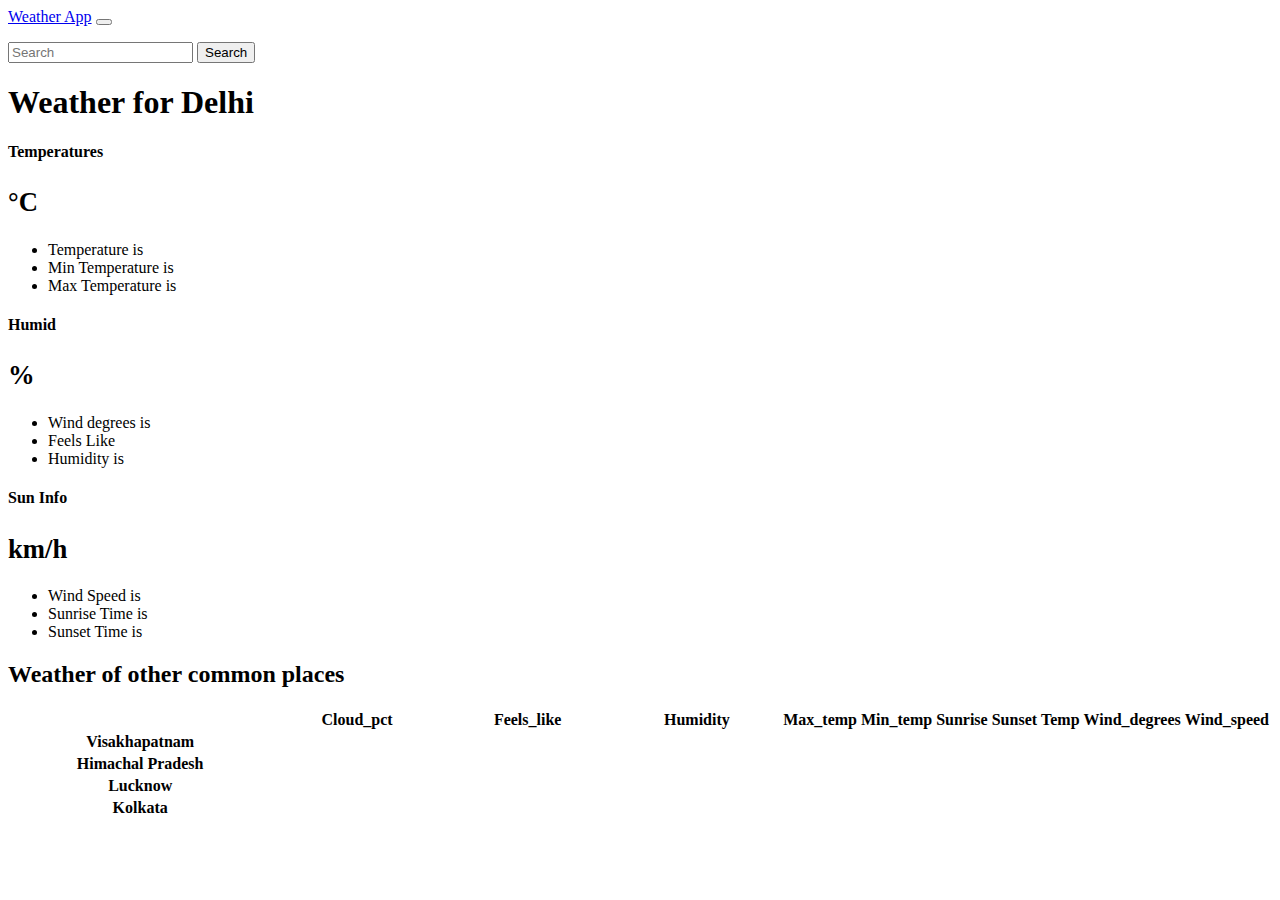
<file: Weather App/index.html>
<!doctype html>
<html lang="en">
  <head>
    <meta charset="utf-8">
    <meta name="viewport" content="width=device-width, initial-scale=1">
    <title>Weather App</title>
    <link href="https://cdn.jsdelivr.net/npm/bootstrap@5.3.2/dist/css/bootstrap.min.css" rel="stylesheet" integrity="sha384-T3c6CoIi6uLrA9TneNEoa7RxnatzjcDSCmG1MXxSR1GAsXEV/Dwwykc2MPK8M2HN" crossorigin="anonymous">
  </head>
  <body>
    <nav class="navbar navbar-expand-lg bg-body-tertiary">
      <div class="container-fluid">
        <a class="navbar-brand" href="#">Weather App</a>
        <button class="navbar-toggler" type="button" data-bs-toggle="collapse" data-bs-target="#navbarSupportedContent" aria-controls="navbarSupportedContent" aria-expanded="false" aria-label="Toggle navigation">
          <span class="navbar-toggler-icon"></span>
        </button>
        <div class="collapse navbar-collapse" id="navbarSupportedContent">
          <ul class="navbar-nav me-auto mb-2 mb-lg-0">
            
          </ul>
          <form class="d-flex" role="search">
            <input id="city" class="form-control me-2" type="search" placeholder="Search" aria-label="Search">
            <button class="btn btn-outline-success" type="submit" id="submit">Search</button>
          </form>
        </div>
      </div>
    </nav>

    <div class="container">
      <h1 class="my-4 text-center">Weather for <span id="cityName"></span></h1>
      <main>
        <div class="row row-cols-1 row-cols-md-3 mb-3 text-center">
          <div class="col">
            <div class="card mb-4 rounded-3 shadow-sm border-primary">
              <div class="card-header py-3 text-bg-primary border-primary">
                <h4 class="my-0 fw-normal">Temperatures</h4>
              </div>
              <div class="card-body">
                <h1 class="card-title pricing-card-title"><span id="temp2"></span><small class="text-body-secondary fw-light"> °C</small></h1>
                <ul class="list-unstyled mt-3 mb-4">
                  <li>Temperature is <span id="temp"></span></li>
                  <li>Min Temperature is <span id="min_temp"></span></li>
                  <li>Max Temperature is <span id="max_temp"></span></li>
                </ul>
              </div>
            </div>
          </div>
          <div class="col">
            <div class="card mb-4 rounded-3 shadow-sm border-primary">
              <div class="card-header py-3 text-bg-primary border-primary">
                <h4 class="my-0 fw-normal">Humid</h4>
              </div>
              <div class="card-body">
                <h1 class="card-title pricing-card-title"><span id="humidity2"></span><small class="text-body-secondary fw-light"> %</small></h1>
                <ul class="list-unstyled mt-3 mb-4">
                  <li>Wind degrees is <span id="wind_degrees"></span></li>
                  <li>Feels Like <span id="feels_like"></span></li>
                  <li>Humidity is <span id="humidity"></span></li>
                </ul>
              </div>
            </div>
          </div>
          <div class="col">
            <div class="card mb-4 rounded-3 shadow-sm border-primary">
              <div class="card-header py-3 text-bg-primary border-primary">
                <h4 class="my-0 fw-normal">Sun Info</h4>
              </div>
              <div class="card-body">
                <h1 class="card-title pricing-card-title"><span id="wind_speed2"></span><small class="text-body-secondary fw-light"> km/h</small></h1>
                <ul class="list-unstyled mt-3 mb-4">
                  <li>Wind Speed is <span id="wind_speed"></span></li>
                  <li>Sunrise Time is <span id="sunrise"></span></li>
                  <li>Sunset Time is <span id="sunset"></span></li>
                </ul>
              </div>
            </div>
          </div>
        </div>
    
        <h2 class="display-6 text-center mb-4">Weather of other common places</h2>
    
        <div class="table-responsive">
          <table class="table text-center">
            <thead>
              <tr>
                <th style="width: 34%;"></th>
                <th style="width: 22%;">Cloud_pct</th>
                <th style="width: 22%;">Feels_like</th>
                <th style="width: 22%;">Humidity</th>
                <th style="width: 22%;">Max_temp</th>
                <th style="width: 22%;">Min_temp</th>
                <th style="width: 22%;">Sunrise</th>
                <th style="width: 22%;">Sunset</th>
                <th style="width: 22%;">Temp</th>
                <th style="width: 22%;">Wind_degrees</th>
                <th style="width: 22%;">Wind_speed</th>
              </tr>
            </thead>
            <tbody>
              <tr>
                <th scope="row" class="text-start" >Visakhapatnam</th>
                <td id="visakhapatnam_cloud_pct"></td>
                <td id="visakhapatnam_feels_like"></td>
                <td id="visakhapatnam_humidity"></td>
                <td id="visakhapatnam_max_temp"></td>
                <td id="visakhapatnam_min_temp"></td>
                <td id="visakhapatnam_sunrise"></td>
                <td id="visakhapatnam_sunset"></td>
                <td id="visakhapatnam_temp"></td>
                <td id="visakhapatnam_wind_degrees"></td>
                <td id="visakhapatnam_wind_speed"></td>

              </tr>
              <tr>
                <th scope="row" class="text-start">Himachal Pradesh</th>
                <td id="himachal_pradesh_cloud_pct"></td>
                <td id="himachal_pradesh_feels_like"></td>
                <td id="himachal_pradesh_humidity"></td>
                <td id="himachal_pradesh_max_temp"></td>
                <td id="himachal_pradesh_min_temp"></td>
                <td id="himachal_pradesh_sunrise"></td>
                <td id="himachal_pradesh_sunset"></td>
                <td id="himachal_pradesh_temp"></td>
                <td id="himachal_pradesh_wind_degrees"></td>
                <td id="himachal_pradesh_wind_speed"></td>                
              </tr>
            </tbody>
    
            <tbody>
              <tr>
                <th scope="row" class="text-start">Lucknow</th>
                <td id="lucknow_cloud_pct"></td>
                <td id="lucknow_feels_like"></td>
                <td id="lucknow_humidity"></td>
                <td id="lucknow_max_temp"></td>
                <td id="lucknow_min_temp"></td>
                <td id="lucknow_sunrise"></td>
                <td id="lucknow_sunset"></td>
                <td id="lucknow_temp"></td>
                <td id="lucknow_wind_degrees"></td>
                <td id="lucknow_wind_speed"></td>
              </tr>
              <tr>
                <th scope="row" class="text-start">Kolkata</th>
                <td id="kolkata_cloud_pct"></td>
                <td id="kolkata_feels_like"></td>
                <td id="kolkata_humidity"></td>
                <td id="kolkata_max_temp"></td>
                <td id="kolkata_min_temp"></td>
                <td id="kolkata_sunrise"></td>
                <td id="kolkata_sunset"></td>
                <td id="kolkata_temp"></td>
                <td id="kolkata_wind_degrees"></td>
                <td id="kolkata_wind_speed"></td>
              </tr>
            </tbody>
          </table>
        </div>
      </main>
    </div>
    <script src="https://cdn.jsdelivr.net/npm/bootstrap@5.3.2/dist/js/bootstrap.bundle.min.js" integrity="sha384-C6RzsynM9kWDrMNeT87bh95OGNyZPhcTNXj1NW7RuBCsyN/o0jlpcV8Qyq46cDfL" crossorigin="anonymous"></script>
    <script src="script.js"></script>
  </body>
</html>
</file>
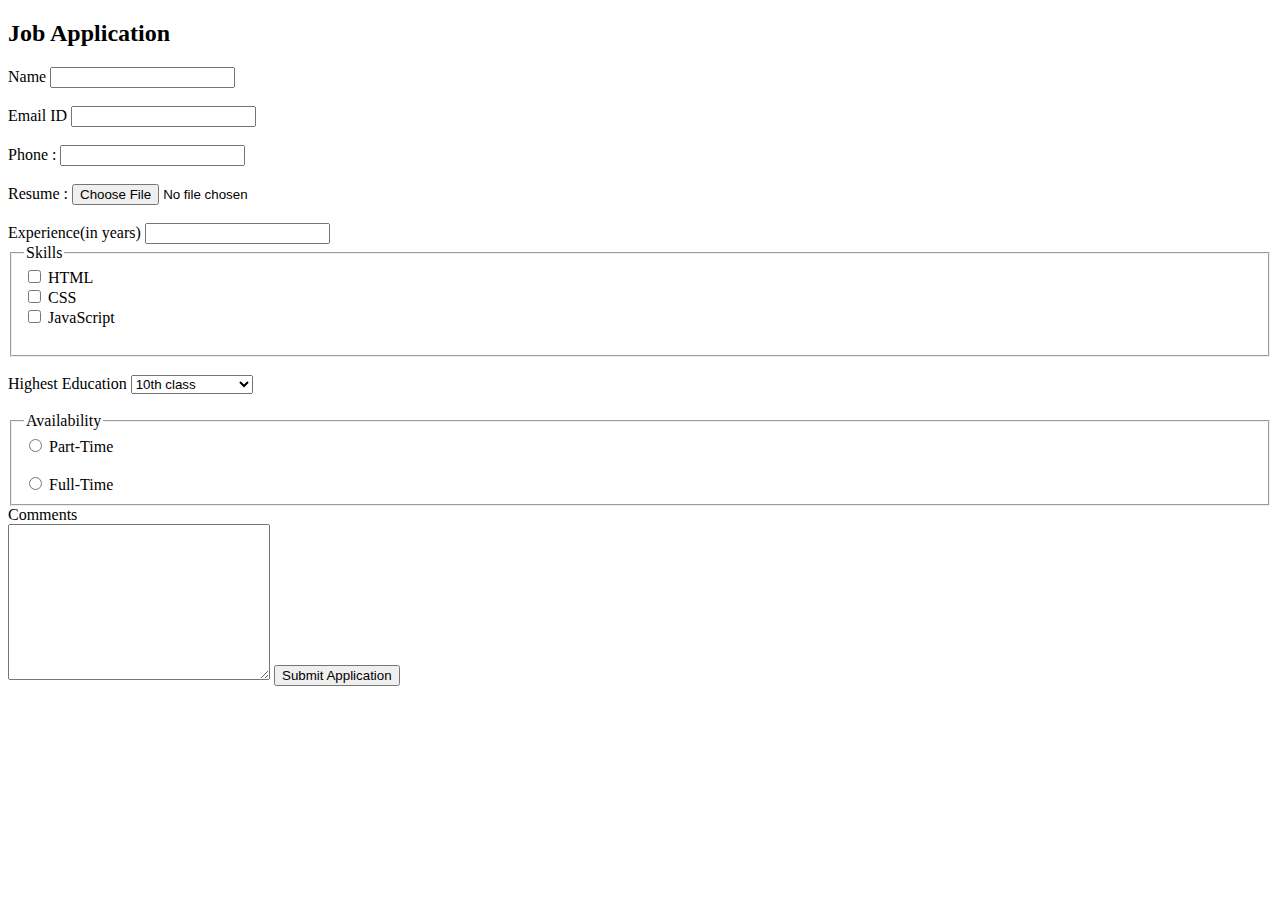
<file: formone.html>
<!DOCTYPE html>
<html lang="en">
<head>
    <meta charset="UTF-8">
    <meta name="viewport" content="width=device-width, initial-scale=1.0">
    <title>Document</title>
</head>
<body>
    
    <h2>Job Application</h2>
    <form>

        <label for="name">Name</label>
        <input type="text"  id="name"name="name">
        <br>
        <br/>

        <label for="emailID">Email ID</label>
        <input type="email" id="emailID" name="emailID">
        <br>
        <br/>

        <label for="phone">Phone : </label>
        <input type="tel" id="phone" name="phone">
        <br>
        <br/>
        
        <label for="fileUp">Resume : </label>
        <input type="file" name="fileUp" id="fileUp">
        <br>
        <br>

        <label for="counter">Experience(in years) </label>
        <input type="number" name="counter" id="counter" min="'0" max="50">

        <fieldset>
            <legend>Skills</legend>

            <input type="checkbox" name="checkbox" id="checkbox1">
            <label for="checkbox1">HTML</label>
            <br>
            <input type="checkbox" name="checkbox" id="checkbox2">
            <label for="checkbox2">CSS</label>
            <br>
            <input type="checkbox" name="checkbox" id="checkbox3">
            <label for="checkbox3">JavaScript</label>
            <br><br>
        </fieldset>
        <br>
        <label for="education">Highest Education</label>
        <select name="education" id="education">
            <option value="10th class">10th class</option>
            <option value="12th class">12th class</option>
            <option value="Undergraduate">Undergraduation</option>
            <option value="Post">Postgraduation</option>
        </select>
        <br>
        <br>

        <fieldset>
            <legend>Availability</legend>

            <input type="radio" name="radio" id="radio1">
            <label for="radio1">Part-Time</label>
            <br>
            <br>
            <input type="radio" name="radio" id="radio2">
            <label for="radio2">Full-Time</label>
        </fieldset>


        <label for="textarea1">Comments</label>
        <br>
        <textarea name="textarea1" id="textarea1" cols="30" rows="10"></textarea>

        <input type="submit" value="Submit Application">
    </form>

</body>
</html>
</file>
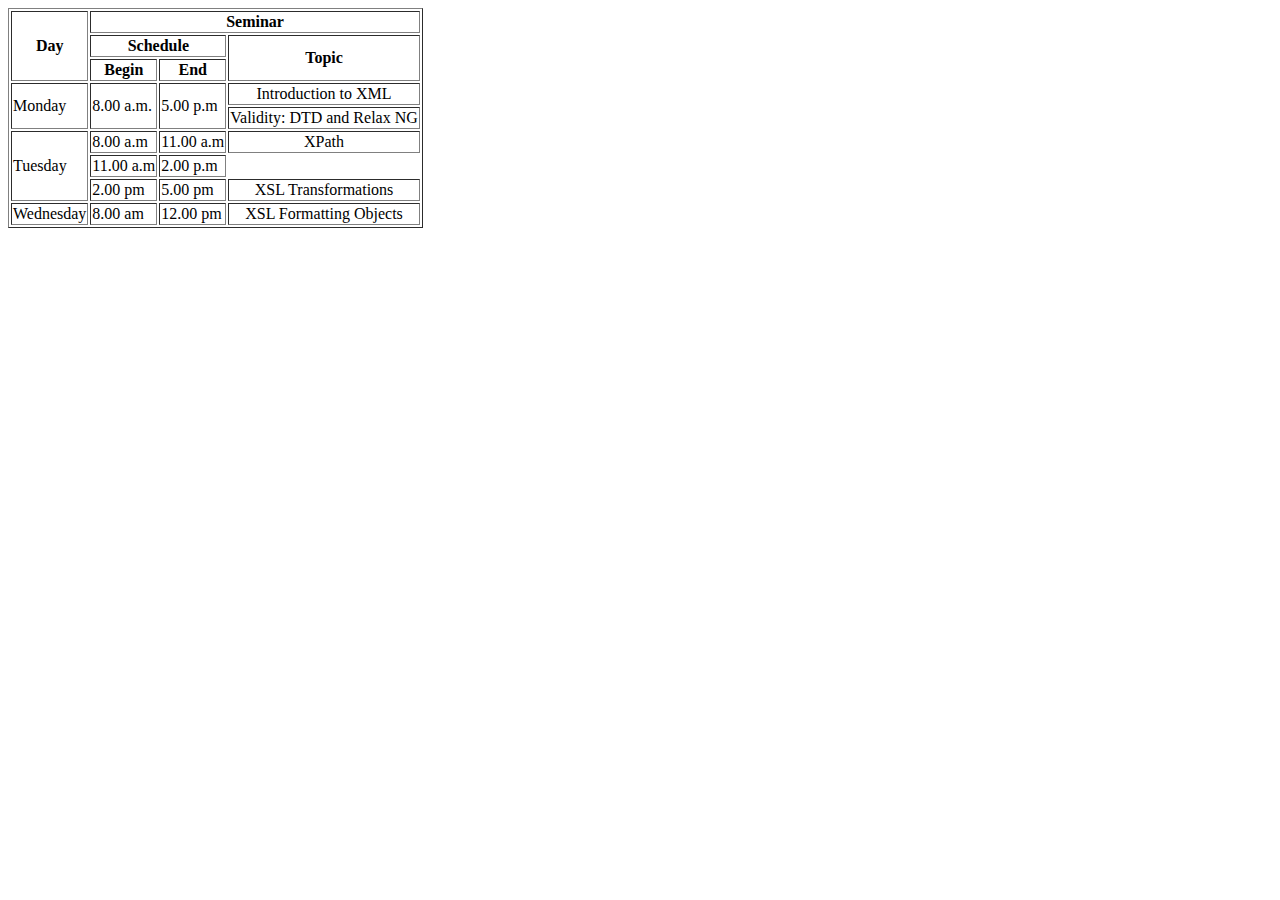
<file: Table.html>
<!DOCTYPE html>
<html lang="en">
<head>
    <meta charset="UTF-8">
    <meta name="viewport" content="width=device-width, initial-scale=1.0">
    <title>Document</title>
</head>
<body>
    <table border="1">
       <thead>
        <tr>
            <th rowspan="3">Day</th>
            <th colspan="5">Seminar</th>
        </tr>
        <tr>
            <th colspan="2">Schedule</th>
            <th rowspan="2">Topic</th>
        </tr>
        <tr>
            <th>Begin</th>
            <th>End</th>
        </tr>
        
       </thead>
       
       <tbody>
        <tr>
            <td rowspan="2">Monday</td>
            <td rowspan="2">8.00 a.m.</td>
            <td rowspan="2">5.00 p.m</td>
            <td colspan="3"align="Center">Introduction to XML</td>
        </tr>
        <tr>
            <td colspan ="3">Validity: DTD and Relax NG</td>
        </tr>

        <tr>
            <td rowspan="3">Tuesday</td>
            <td>8.00 a.m</td>
            <td>11.00 a.m</td>
            <td align="Center">XPath</td>
        </tr>
        <tr>
            <td>11.00 a.m</td>
            <td>2.00 p.m</td>
        </tr>
        <tr>
            <td>2.00 pm</td>
            <td>5.00 pm</td>
            <td align="center">XSL Transformations</td>
        </tr>
        <tr>
            <td>Wednesday</td>
            <td>8.00 am</td>
            <td>12.00 pm</td>
            <td align="Center">XSL Formatting Objects</td>
        </tr>
       </tbody>
    </table>
</body>
</html>
</file>
